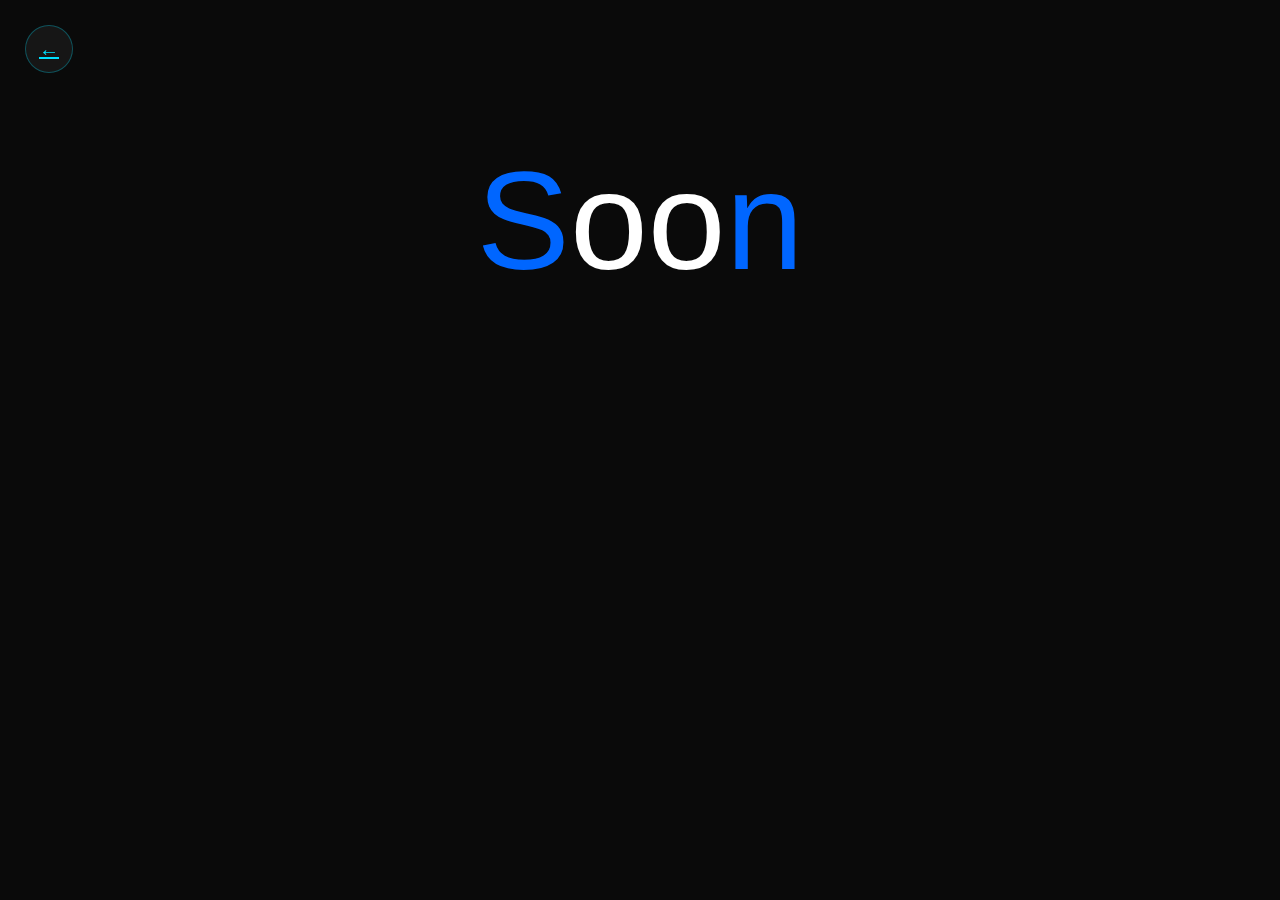
<file: projects.html>
<!DOCTYPE html>
<html lang="en">
<head>
    <meta charset="UTF-8">
    <meta name="viewport" content="width=device-width, initial-scale=1.0">
    <title>Larex | projects</title>
    <link rel="stylesheet" href="css/projects.css">
    <link rel="stylesheet" href="css/style.css">
</head>
<body>
        <p>S<span>oo</span>n</p>
        <a href="index.html" class="back-glass">←</a>
</body>
</html>
</file>
<file: css/projects.css>
body {
    background-color: #0a0a0a;
    width: 100vw;
    width: 100vh;
    display: flex;
    justify-content: center;
    margin: auto;
    align-items: center;
    align-content: stretch;
    font-size: 140px;
}

p {
    color: #0066ff;
}

p span {
    color: #fff;
}
</file>
<file: css/style.css>
/* Global Rules */
* {
     -webkit-box-sizing: border-box;
     -moz-box-sizing: border-box;
     box-sizing: border-box;
}

:root {
     --main-color: #0066FF;
     /* --main-color: #00E0FF; */
     --highlight-color: #FF007A;
     --backgroun-co: #0A0A0A;
     --text-co: #EDEDED;
     --main-rad: 8px;
     --cards-background: #0d0e11;
     --grad-colors: linear-gradient(to right, #00AEEF, #0066FF);
}

body {
     font-family: "Work Sans", sans-serif;
     background-color: var(--backgroun-co);


}

::-webkit-scrollbar {
     background-color: var(--cards-background);
}

::-webkit-scrollbar-thumb {
     background-color: var(--main-color);
     border-radius: 1px;
}

@keyframes fadeIn {
     from {
          opacity: 0;
          transform: translateY(20px);
     }

     to {
          opacity: 1;
          transform: translateY(0);
     }
}

.feadin {
     animation: fadeIn 1s ease-in-out;
}

/* scroll bar */
.scrollbar {
     position: fixed;
     left: 0;
     top: 0;
     width: 0;
     height: 4px;
     background: rgb(0, 71, 171);
     background: linear-gradient(159deg, rgba(0, 71, 171, 1) 0%, rgba(28, 169, 201, 1) 100%);
     transition: width 0.1s linear;
     z-index: 1000;
}

/* end scroll bar */

.container {
     padding-left: 10px;
     padding-right: 10px;
     margin-left: auto;
     margin-right: auto;
}

/* Small Screen */
@media (min-width: 768px) {
     .container {
          width: 750px;
     }
}

/* Medium Screen */
@media (min-width: 992px) {
     .container {
          width: 970px;
     }
}

/* Large Screen */
@media (min-width: 1200px) {
     .container {
          width: 1170px;
          padding: 0 0;
          /* margin-left: 15px;
          margin-right: 15px; */
     }
}

/* main button */
.main-bt {
     border: none;
     padding: 12px;
     width: 100%;

     cursor: pointer;
     background-color: var(--main-color);
     color: #fff;
     transition: .4s ease;
     border-radius: 8px;
     text-align: center;
     text-decoration: none;
}

.main-bt:hover {
     background-color: transparent;
     border: 2px solid #2196f3;
     box-shadow: 0 0 10px 0 #2196f3 inset, 0 0 10px 4px #2196f3;
     border-radius: 8px;

}

/* end main button */
@keyframes sh02 {
     from {
          opacity: 0;
          left: 0%;
     }

     50% {
          opacity: 1;
     }

     to {
          opacity: 0;
          left: 100%;
     }
}

/* Main title */
.main-tit {
     color: var(--text-co);
     font-size: 90px;
     margin: auto;
     text-align: center;
     padding: 100px 0 40px;
     font-family: 'Pacifico', cursive;
     color: var(--text-co);
}

@media (max-width: 600px) {
     .main-tit {
          font-size: 50px;
     }
}

@media (max-width: 992px) {
     .main-tit {
          font-size: 90px;
     }
}

/* end main title */
/* start modal */
.modal {
     position: fixed;
     inset: 0;
     background: rgba(0, 0, 0, 0.75);
     display: none;
     align-items: center;
     justify-content: center;
     z-index: 999;
}

.modal-content {
     background: #0b0b0b;
     padding: 30px;
     border-radius: 14px;
     width: 320px;
     text-align: center;
     border: 1px solid #00e0ff33;
     box-shadow: 0 0 30px #00e0ff22;
}

.modal-content h2 {
     color: #fff;
     margin-bottom: 20px;
}

.modal-buttons {
     display: flex;
     gap: 15px;
     justify-content: center;
}

.modal-btn {
     flex: 1;
     padding: 12px;
     background: #0066ff;
     color: #fff;
     text-decoration: none;
     border-radius: 10px;
     font-weight: 500;
     transition: 0.3s;
}

.modal-btn:hover {
     background: #00e0ff;
     color: #000;
}

.close {
     position: absolute;
     top: 12px;
     right: 18px;
     font-size: 22px;
     cursor: pointer;
     color: #aaa;
}

.close:hover {
     color: #fff;
}


.modal {
     position: fixed;
     inset: 0;
     background: rgba(0, 0, 0, 0.75);
     display: none;
     align-items: center;
     justify-content: center;
     z-index: 999;
}

.modal-content {
     background: #0b0b0b;
     padding: 30px;
     border-radius: 14px;
     width: 320px;
     text-align: center;
     border: 1px solid #00e0ff33;
     box-shadow: 0 0 30px #00e0ff22;
}

.modal-content h2 {
     color: #fff;
     margin-bottom: 20px;
}

.modal-buttons {
     display: flex;
     gap: 15px;
     justify-content: center;
}

.modal-btn {
     flex: 1;
     padding: 12px;
     background: #0066ff;
     color: #fff;
     text-decoration: none;
     border-radius: 10px;
     font-weight: 500;
     transition: 0.3s;
}

.modal-btn:hover {
     background: #00e0ff;
     color: #000;
}

.close {
     position: absolute;
     top: 12px;
     right: 18px;
     font-size: 22px;
     cursor: pointer;
     color: #aaa;
}

.close:hover {
     color: #fff;
}

/* end modal */
/* Option Cards */
.option-card {
     background: #111;
     border: 1px solid #222;
     border-radius: 20px;
     width: 100%;
     /* height: 100%; */
     padding: 30px;
     cursor: pointer;
     transition: all 0.3s ease;
     box-shadow: 0 0 10px rgba(0, 255, 255, 0.1);
     display: flex;
     flex-direction: column;
     justify-content: center;
}

.option-card:hover {
     transform: translateY(-10px);
     box-shadow: 0 0 20px rgba(0, 255, 255, 0.4);
}

.option-card h3 {
     color: #00ffff;
     margin-bottom: 10px;
}

.option-card p {
     color: #aaa;
     font-size: 14px;
}

@keyframes fadeIn {
     from {
          opacity: 0;
          transform: translateY(20px);
     }

     to {
          opacity: 1;
          transform: translateY(0);
     }
}

.text-color {
     color: var(--text-co);
}

.main-color {
     color: var(--main-color);
}

/* section-animation */
.section-animation {
     opacity: 0;
     transform: translateY(50px);
     transition: all 0.8s ease-out;

}

.section-animation.active {
     opacity: 1;
     transform: translateY(0);
}

/* section box shadow  */
.section-box {
     box-shadow: rgba(50, 50, 93, 0.25) 0px 50px 100px -20px, rgba(0, 0, 0, 0.3) 0px 30px 60px -30px, rgba(252, 252, 252, 0.35) 0px -2px 6px 0px inset;
}

/* Start back glass */


.back-glass {
     position: fixed;
     top: 25px;
     left: 25px;
     width: 48px;
     height: 48px;
     border-radius: 50%;
     background: rgba(255, 255, 255, 0.05);
     backdrop-filter: blur(8px);
     -webkit-backdrop-filter: blur(8px);
     border: 1px solid rgba(0, 224, 255, 0.3);
     color: #00e0ff;
     font-size: 20px;
     cursor: pointer;
     display: flex;
     align-items: center;
     justify-content: center;
     transition: 0.35s ease;
     z-index: 1000;
}

.back-glass:hover {
     background: #00e0ff;
     color: #000;
     box-shadow: 0 0 20px #00e0ff88;
     transform: scale(1.08);
}

.back-glass span {
     transform: translateX(-1px);
}

/* end back glass */
</file>
